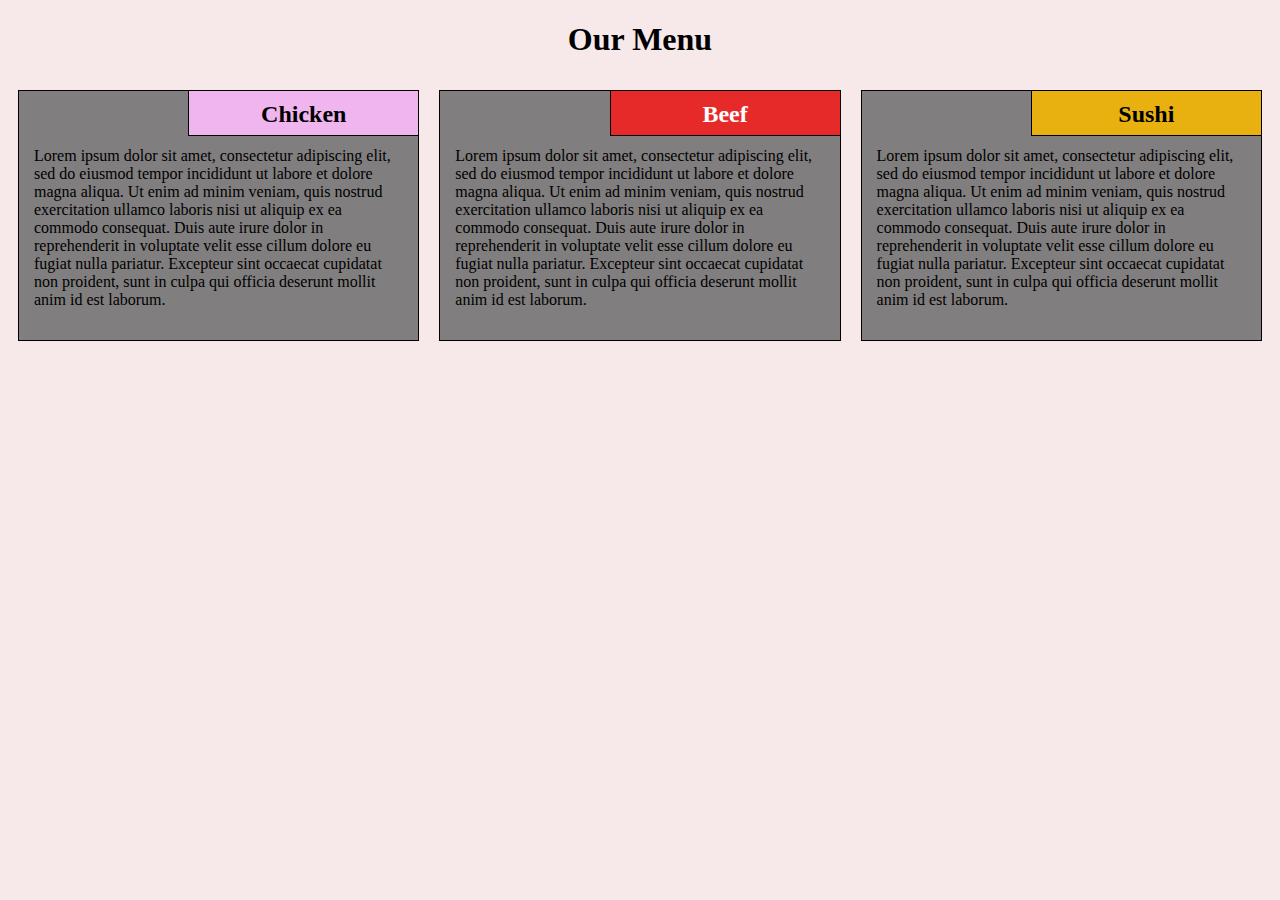
<file: module2-solution/index.html>
<!DOCTYPE html>
<html>
<head>
	<meta charset="utf-8">
	<meta name="viewport" content="width=device-width, initial-scale=1">
	<title>Assignment Solution for Module 2</title>
	<link type="text/css" rel="stylesheet" href="./css/cssfile.css" />
</head>
<body>
<h1>Our Menu</h1>
<div class="row">
        <div class="col-lg-4 col-md-6 col-sm-12">
            <section class="Chicken">
                <h2>Chicken</h2>
                <p>
                  Lorem ipsum dolor sit amet, consectetur adipiscing elit, sed do eiusmod tempor incididunt ut labore et dolore magna aliqua. Ut enim ad minim veniam, quis nostrud exercitation ullamco laboris nisi ut aliquip ex ea commodo consequat. Duis aute irure dolor in reprehenderit in voluptate velit esse cillum dolore eu fugiat nulla pariatur. Excepteur sint occaecat cupidatat non proident, sunt in culpa qui officia deserunt mollit anim id est laborum.  
                </p>
            </section>
        </div>
        <div class="col-lg-4 col-md-6 col-sm-12">
            <section class="Beef">
                <h2>Beef</h2>
                <p>
                   Lorem ipsum dolor sit amet, consectetur adipiscing elit, sed do eiusmod tempor incididunt ut labore et dolore magna aliqua. Ut enim ad minim veniam, quis nostrud exercitation ullamco laboris nisi ut aliquip ex ea commodo consequat. Duis aute irure dolor in reprehenderit in voluptate velit esse cillum dolore eu fugiat nulla pariatur. Excepteur sint occaecat cupidatat non proident, sunt in culpa qui officia deserunt mollit anim id est laborum. 
                </p>
            </section>
        </div>
        <div class="col-lg-4 col-md-12 col-sm-12">
            <section class="Sushi">
                <h2>Sushi</h2>
                <p>
                   Lorem ipsum dolor sit amet, consectetur adipiscing elit, sed do eiusmod tempor incididunt ut labore et dolore magna aliqua. Ut enim ad minim veniam, quis nostrud exercitation ullamco laboris nisi ut aliquip ex ea commodo consequat. Duis aute irure dolor in reprehenderit in voluptate velit esse cillum dolore eu fugiat nulla pariatur. Excepteur sint occaecat cupidatat non proident, sunt in culpa qui officia deserunt mollit anim id est laborum. 
                </p>
            </section>
        </div>
    </div>
</body>
</html>
</file>
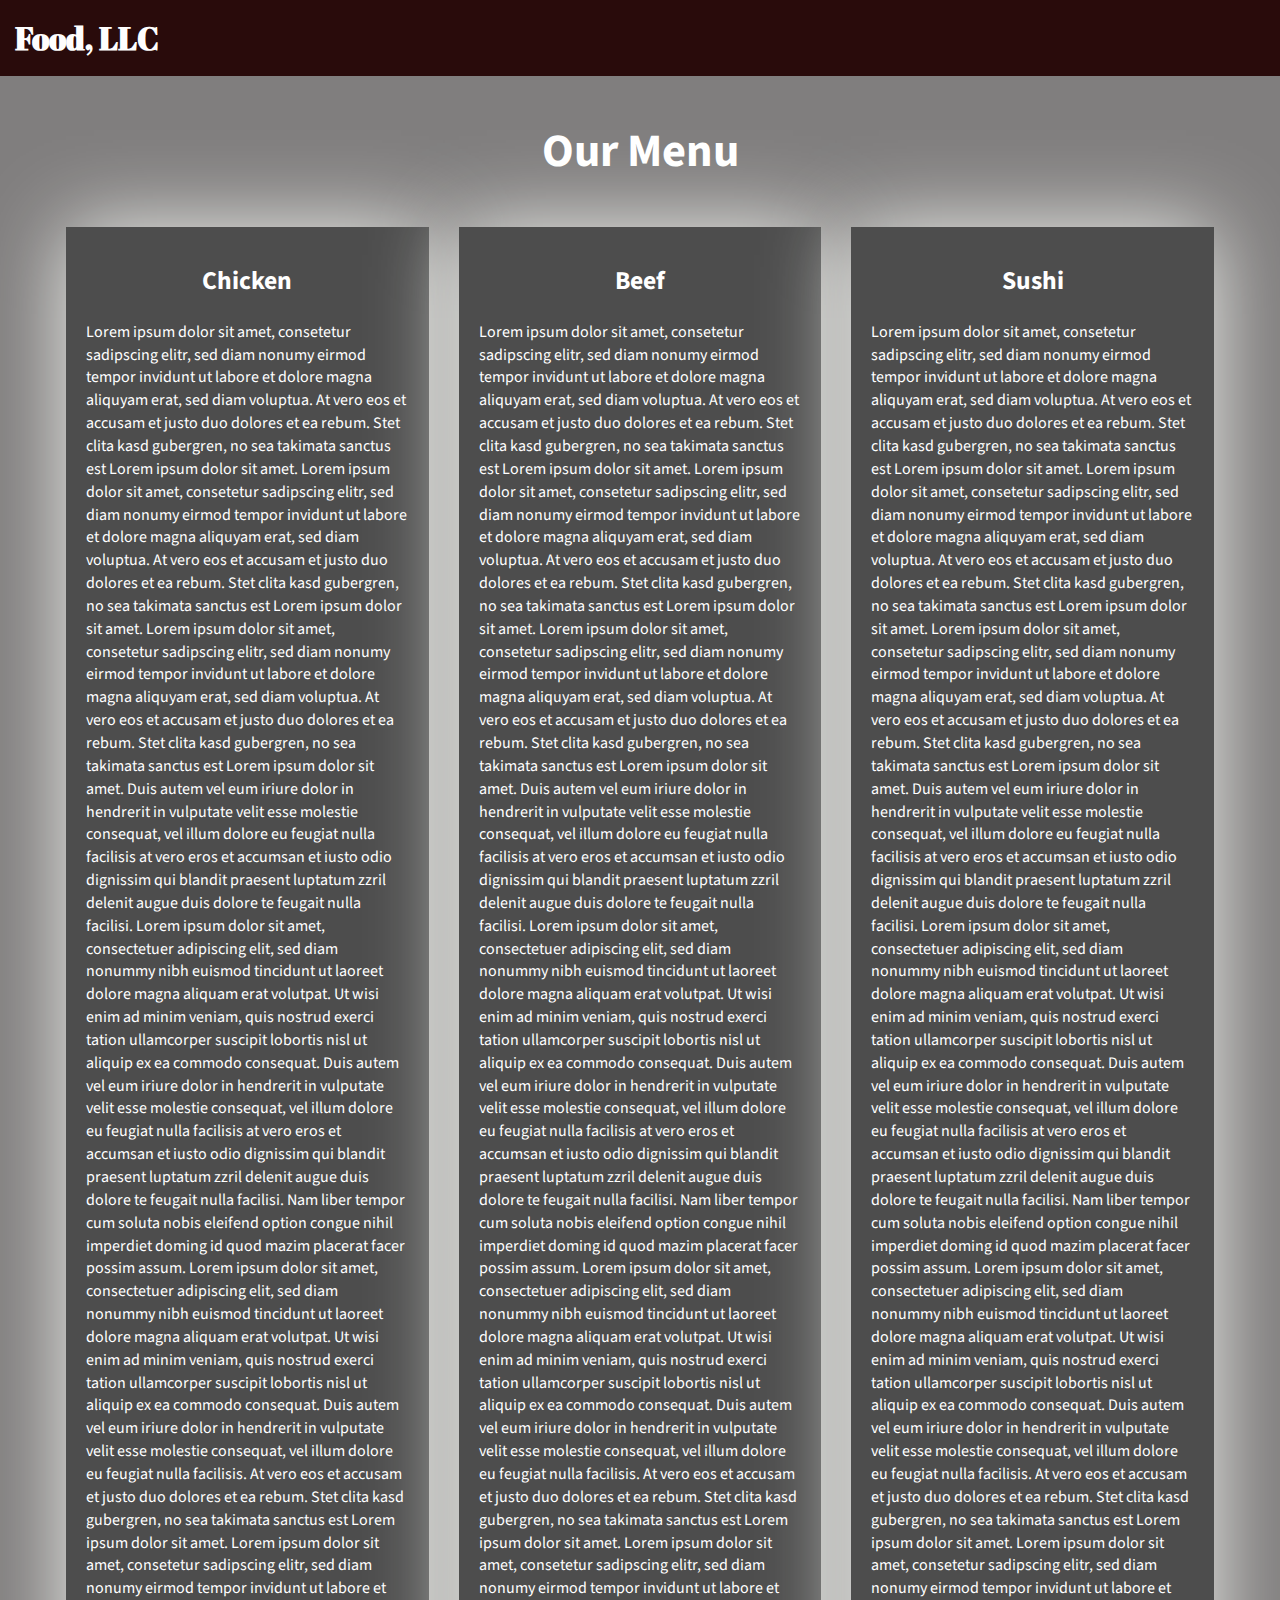
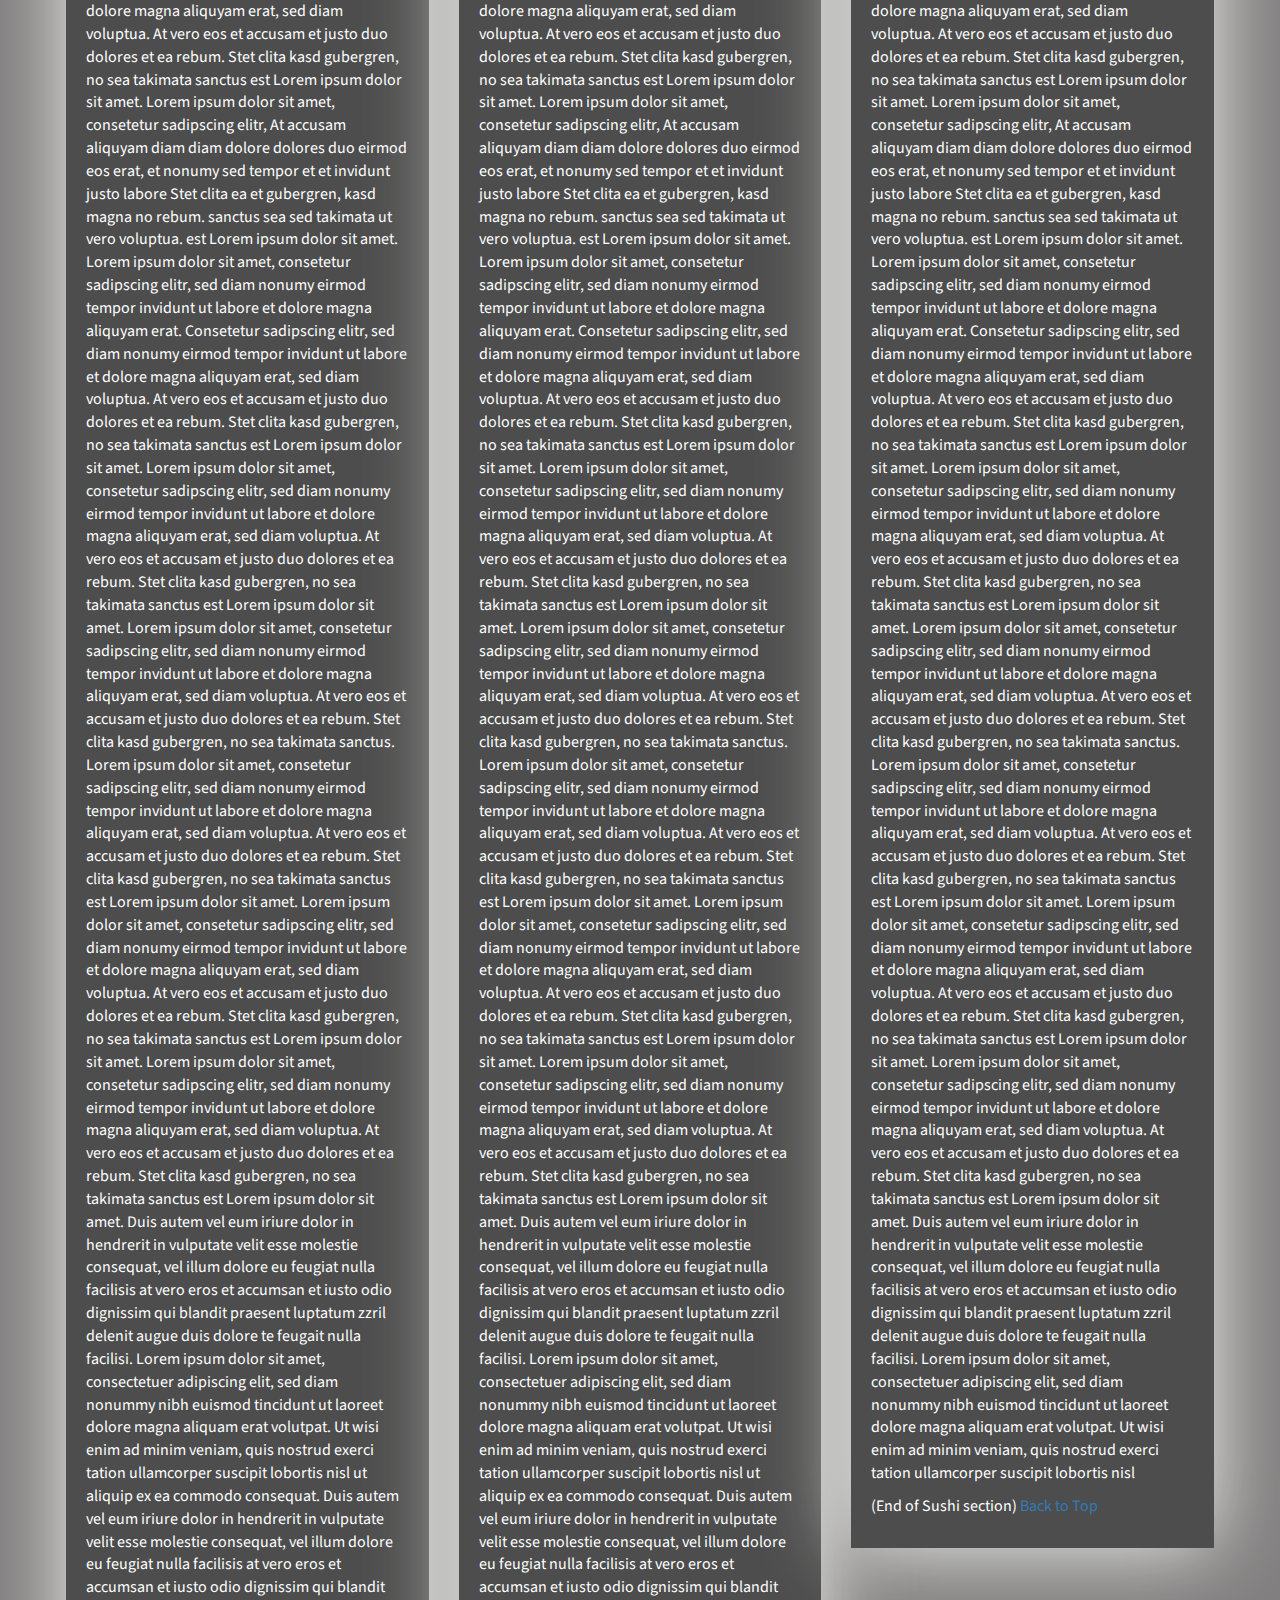
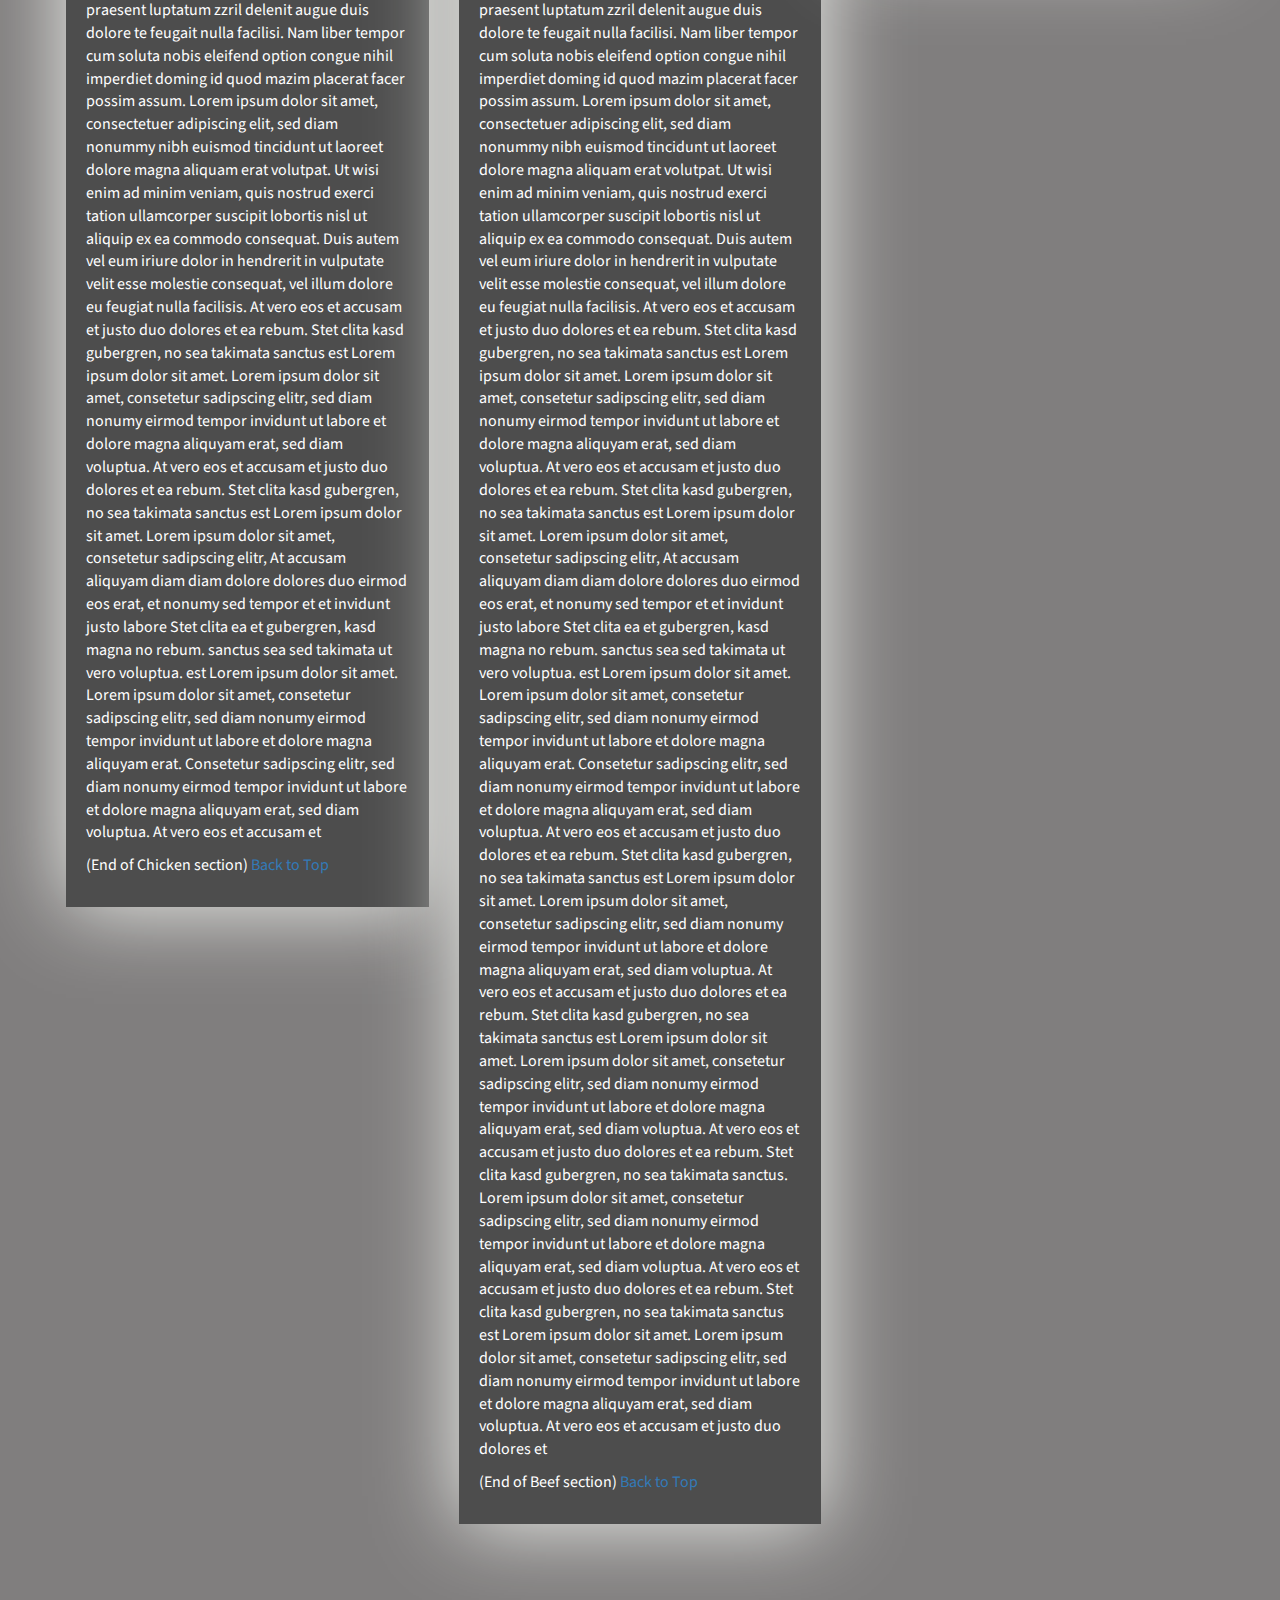
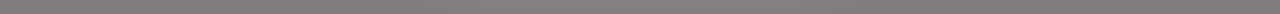
<file: module3-solution/index.html>
<!DOCTYPE html>
<html lang="zxx">

<head>
    <meta charset="utf-8">
    <meta http-equiv="X-UA-Compatible" content="IE=edge">
    <meta name="viewport" content="width=device-width, initial-scale=1">
    <title>Solution for Module 3</title>
    <link rel="stylesheet" href="css/bootstrap.min.css">
    <link rel="stylesheet" href="css/styles.css">
    <link href="https://fonts.googleapis.com/css?family=Source+Sans+Pro" rel="stylesheet">
    <link href="https://fonts.googleapis.com/css?family=Abril+Fatface" rel="stylesheet">

</head>

<body>
    <header>
        <nav id="header-nav" class="navbar navbar-default">
            <div class="container-fluid">
                <div class="navbar-header">
                    <div class="navbar-brand">
                        <a href="index.html"><h1>Food, LLC</h1></a>
                    </div>

                    <button type="button" class="navbar-toggle collapsed visible-xs" data-toggle="collapse" data-target="#collapsable-nav" aria-expanded="false">
                        <span class="sr-only">Toggle navigation</span>
                        <span class="icon-bar"></span>
                        <span class="icon-bar"></span>
                        <span class="icon-bar"></span>
                    </button>
                </div>

                <div id="collapsable-nav" class="collapse navbar-collapse">
                    <ul id="nav-list" class="nav navbar-nav navbar-right visible-xs text-center">
                        <li>
                            <a href="#chicken-tile"><br class="hidden-xs"> Chicken</a>
                        </li>
                        <li>
                            <a href="#beef-tile"><br class="hidden-xs"> Beef</a>
                        </li>
                        <li>
                            <a href="#sushi-tile"><br class="hidden-xs"> Sushi</a>
                        </li>
                    </ul>
                </div>
            </div>
        </nav>
    </header>

    <div id="main-content" class="container">
        <h2 id="top-heading" class="text-center">Our Menu</h2>
        <div id="home-tiles" class="row">
            <div class="col-md-4 col-sm-6 col-xs-12">
                <div id="chicken-tile">
                    <section>
                        <h3 class="text-center">Chicken</h3>
                        <p>
                            Lorem ipsum dolor sit amet, consetetur sadipscing elitr, sed diam nonumy eirmod tempor invidunt ut labore et dolore magna aliquyam erat, sed diam voluptua. At vero eos et accusam et justo duo dolores et ea rebum. Stet clita kasd gubergren, no sea takimata
                            sanctus est Lorem ipsum dolor sit amet. Lorem ipsum dolor sit amet, consetetur sadipscing elitr, sed diam nonumy eirmod tempor invidunt ut labore et dolore magna aliquyam erat, sed diam voluptua. At vero eos et accusam et justo
                            duo dolores et ea rebum. Stet clita kasd gubergren, no sea takimata sanctus est Lorem ipsum dolor sit amet. Lorem ipsum dolor sit amet, consetetur sadipscing elitr, sed diam nonumy eirmod tempor invidunt ut labore et dolore
                            magna aliquyam erat, sed diam voluptua. At vero eos et accusam et justo duo dolores et ea rebum. Stet clita kasd gubergren, no sea takimata sanctus est Lorem ipsum dolor sit amet. Duis autem vel eum iriure dolor in hendrerit
                            in vulputate velit esse molestie consequat, vel illum dolore eu feugiat nulla facilisis at vero eros et accumsan et iusto odio dignissim qui blandit praesent luptatum zzril delenit augue duis dolore te feugait nulla facilisi.
                            Lorem ipsum dolor sit amet, consectetuer adipiscing elit, sed diam nonummy nibh euismod tincidunt ut laoreet dolore magna aliquam erat volutpat. Ut wisi enim ad minim veniam, quis nostrud exerci tation ullamcorper suscipit
                            lobortis nisl ut aliquip ex ea commodo consequat. Duis autem vel eum iriure dolor in hendrerit in vulputate velit esse molestie consequat, vel illum dolore eu feugiat nulla facilisis at vero eros et accumsan et iusto odio dignissim
                            qui blandit praesent luptatum zzril delenit augue duis dolore te feugait nulla facilisi. Nam liber tempor cum soluta nobis eleifend option congue nihil imperdiet doming id quod mazim placerat facer possim assum. Lorem ipsum
                            dolor sit amet, consectetuer adipiscing elit, sed diam nonummy nibh euismod tincidunt ut laoreet dolore magna aliquam erat volutpat. Ut wisi enim ad minim veniam, quis nostrud exerci tation ullamcorper suscipit lobortis nisl
                            ut aliquip ex ea commodo consequat. Duis autem vel eum iriure dolor in hendrerit in vulputate velit esse molestie consequat, vel illum dolore eu feugiat nulla facilisis. At vero eos et accusam et justo duo dolores et ea rebum.
                            Stet clita kasd gubergren, no sea takimata sanctus est Lorem ipsum dolor sit amet. Lorem ipsum dolor sit amet, consetetur sadipscing elitr, sed diam nonumy eirmod tempor invidunt ut labore et dolore magna aliquyam erat, sed
                            diam voluptua. At vero eos et accusam et justo duo dolores et ea rebum. Stet clita kasd gubergren, no sea takimata sanctus est Lorem ipsum dolor sit amet. Lorem ipsum dolor sit amet, consetetur sadipscing elitr, At accusam
                            aliquyam diam diam dolore dolores duo eirmod eos erat, et nonumy sed tempor et et invidunt justo labore Stet clita ea et gubergren, kasd magna no rebum. sanctus sea sed takimata ut vero voluptua. est Lorem ipsum dolor sit amet.
                            Lorem ipsum dolor sit amet, consetetur sadipscing elitr, sed diam nonumy eirmod tempor invidunt ut labore et dolore magna aliquyam erat. Consetetur sadipscing elitr, sed diam nonumy eirmod tempor invidunt ut labore et dolore
                            magna aliquyam erat, sed diam voluptua. At vero eos et accusam et justo duo dolores et ea rebum. Stet clita kasd gubergren, no sea takimata sanctus est Lorem ipsum dolor sit amet. Lorem ipsum dolor sit amet, consetetur sadipscing
                            elitr, sed diam nonumy eirmod tempor invidunt ut labore et dolore magna aliquyam erat, sed diam voluptua. At vero eos et accusam et justo duo dolores et ea rebum. Stet clita kasd gubergren, no sea takimata sanctus est Lorem
                            ipsum dolor sit amet. Lorem ipsum dolor sit amet, consetetur sadipscing elitr, sed diam nonumy eirmod tempor invidunt ut labore et dolore magna aliquyam erat, sed diam voluptua. At vero eos et accusam et justo duo dolores et
                            ea rebum. Stet clita kasd gubergren, no sea takimata sanctus. Lorem ipsum dolor sit amet, consetetur sadipscing elitr, sed diam nonumy eirmod tempor invidunt ut labore et dolore magna aliquyam erat, sed diam voluptua. At vero
                            eos et accusam et justo duo dolores et ea rebum. Stet clita kasd gubergren, no sea takimata sanctus est Lorem ipsum dolor sit amet. Lorem ipsum dolor sit amet, consetetur sadipscing elitr, sed diam nonumy eirmod tempor invidunt
                            ut labore et dolore magna aliquyam erat, sed diam voluptua. At vero eos et accusam et justo duo dolores et ea rebum. Stet clita kasd gubergren, no sea takimata sanctus est Lorem ipsum dolor sit amet. Lorem ipsum dolor sit amet,
                            consetetur sadipscing elitr, sed diam nonumy eirmod tempor invidunt ut labore et dolore magna aliquyam erat, sed diam voluptua. At vero eos et accusam et justo duo dolores et ea rebum. Stet clita kasd gubergren, no sea takimata
                            sanctus est Lorem ipsum dolor sit amet. Duis autem vel eum iriure dolor in hendrerit in vulputate velit esse molestie consequat, vel illum dolore eu feugiat nulla facilisis at vero eros et accumsan et iusto odio dignissim qui
                            blandit praesent luptatum zzril delenit augue duis dolore te feugait nulla facilisi. Lorem ipsum dolor sit amet, consectetuer adipiscing elit, sed diam nonummy nibh euismod tincidunt ut laoreet dolore magna aliquam erat volutpat.
                            Ut wisi enim ad minim veniam, quis nostrud exerci tation ullamcorper suscipit lobortis nisl ut aliquip ex ea commodo consequat. Duis autem vel eum iriure dolor in hendrerit in vulputate velit esse molestie consequat, vel illum
                            dolore eu feugiat nulla facilisis at vero eros et accumsan et iusto odio dignissim qui blandit praesent luptatum zzril delenit augue duis dolore te feugait nulla facilisi. Nam liber tempor cum soluta nobis eleifend option congue
                            nihil imperdiet doming id quod mazim placerat facer possim assum. Lorem ipsum dolor sit amet, consectetuer adipiscing elit, sed diam nonummy nibh euismod tincidunt ut laoreet dolore magna aliquam erat volutpat. Ut wisi enim
                            ad minim veniam, quis nostrud exerci tation ullamcorper suscipit lobortis nisl ut aliquip ex ea commodo consequat. Duis autem vel eum iriure dolor in hendrerit in vulputate velit esse molestie consequat, vel illum dolore eu
                            feugiat nulla facilisis. At vero eos et accusam et justo duo dolores et ea rebum. Stet clita kasd gubergren, no sea takimata sanctus est Lorem ipsum dolor sit amet. Lorem ipsum dolor sit amet, consetetur sadipscing elitr, sed
                            diam nonumy eirmod tempor invidunt ut labore et dolore magna aliquyam erat, sed diam voluptua. At vero eos et accusam et justo duo dolores et ea rebum. Stet clita kasd gubergren, no sea takimata sanctus est Lorem ipsum dolor
                            sit amet. Lorem ipsum dolor sit amet, consetetur sadipscing elitr, At accusam aliquyam diam diam dolore dolores duo eirmod eos erat, et nonumy sed tempor et et invidunt justo labore Stet clita ea et gubergren, kasd magna no
                            rebum. sanctus sea sed takimata ut vero voluptua. est Lorem ipsum dolor sit amet. Lorem ipsum dolor sit amet, consetetur sadipscing elitr, sed diam nonumy eirmod tempor invidunt ut labore et dolore magna aliquyam erat. Consetetur
                            sadipscing elitr, sed diam nonumy eirmod tempor invidunt ut labore et dolore magna aliquyam erat, sed diam voluptua. At vero eos et accusam et
                        </p>
                        <p>
                            (End of Chicken section) <a href="#top-heading">Back to Top</a>
                        </p>
                    </section>
                </div>
            </div>
            <div class="col-md-4 col-sm-6 col-xs-12">
                <div id="beef-tile">
                    <section>
                        <h3 class="text-center">Beef</h3>
                        <p>
                            Lorem ipsum dolor sit amet, consetetur sadipscing elitr, sed diam nonumy eirmod tempor invidunt ut labore et dolore magna aliquyam erat, sed diam voluptua. At vero eos et accusam et justo duo dolores et ea rebum. Stet clita kasd gubergren, no sea takimata
                            sanctus est Lorem ipsum dolor sit amet. Lorem ipsum dolor sit amet, consetetur sadipscing elitr, sed diam nonumy eirmod tempor invidunt ut labore et dolore magna aliquyam erat, sed diam voluptua. At vero eos et accusam et justo
                            duo dolores et ea rebum. Stet clita kasd gubergren, no sea takimata sanctus est Lorem ipsum dolor sit amet. Lorem ipsum dolor sit amet, consetetur sadipscing elitr, sed diam nonumy eirmod tempor invidunt ut labore et dolore
                            magna aliquyam erat, sed diam voluptua. At vero eos et accusam et justo duo dolores et ea rebum. Stet clita kasd gubergren, no sea takimata sanctus est Lorem ipsum dolor sit amet. Duis autem vel eum iriure dolor in hendrerit
                            in vulputate velit esse molestie consequat, vel illum dolore eu feugiat nulla facilisis at vero eros et accumsan et iusto odio dignissim qui blandit praesent luptatum zzril delenit augue duis dolore te feugait nulla facilisi.
                            Lorem ipsum dolor sit amet, consectetuer adipiscing elit, sed diam nonummy nibh euismod tincidunt ut laoreet dolore magna aliquam erat volutpat. Ut wisi enim ad minim veniam, quis nostrud exerci tation ullamcorper suscipit
                            lobortis nisl ut aliquip ex ea commodo consequat. Duis autem vel eum iriure dolor in hendrerit in vulputate velit esse molestie consequat, vel illum dolore eu feugiat nulla facilisis at vero eros et accumsan et iusto odio dignissim
                            qui blandit praesent luptatum zzril delenit augue duis dolore te feugait nulla facilisi. Nam liber tempor cum soluta nobis eleifend option congue nihil imperdiet doming id quod mazim placerat facer possim assum. Lorem ipsum
                            dolor sit amet, consectetuer adipiscing elit, sed diam nonummy nibh euismod tincidunt ut laoreet dolore magna aliquam erat volutpat. Ut wisi enim ad minim veniam, quis nostrud exerci tation ullamcorper suscipit lobortis nisl
                            ut aliquip ex ea commodo consequat. Duis autem vel eum iriure dolor in hendrerit in vulputate velit esse molestie consequat, vel illum dolore eu feugiat nulla facilisis. At vero eos et accusam et justo duo dolores et ea rebum.
                            Stet clita kasd gubergren, no sea takimata sanctus est Lorem ipsum dolor sit amet. Lorem ipsum dolor sit amet, consetetur sadipscing elitr, sed diam nonumy eirmod tempor invidunt ut labore et dolore magna aliquyam erat, sed
                            diam voluptua. At vero eos et accusam et justo duo dolores et ea rebum. Stet clita kasd gubergren, no sea takimata sanctus est Lorem ipsum dolor sit amet. Lorem ipsum dolor sit amet, consetetur sadipscing elitr, At accusam
                            aliquyam diam diam dolore dolores duo eirmod eos erat, et nonumy sed tempor et et invidunt justo labore Stet clita ea et gubergren, kasd magna no rebum. sanctus sea sed takimata ut vero voluptua. est Lorem ipsum dolor sit amet.
                            Lorem ipsum dolor sit amet, consetetur sadipscing elitr, sed diam nonumy eirmod tempor invidunt ut labore et dolore magna aliquyam erat. Consetetur sadipscing elitr, sed diam nonumy eirmod tempor invidunt ut labore et dolore
                            magna aliquyam erat, sed diam voluptua. At vero eos et accusam et justo duo dolores et ea rebum. Stet clita kasd gubergren, no sea takimata sanctus est Lorem ipsum dolor sit amet. Lorem ipsum dolor sit amet, consetetur sadipscing
                            elitr, sed diam nonumy eirmod tempor invidunt ut labore et dolore magna aliquyam erat, sed diam voluptua. At vero eos et accusam et justo duo dolores et ea rebum. Stet clita kasd gubergren, no sea takimata sanctus est Lorem
                            ipsum dolor sit amet. Lorem ipsum dolor sit amet, consetetur sadipscing elitr, sed diam nonumy eirmod tempor invidunt ut labore et dolore magna aliquyam erat, sed diam voluptua. At vero eos et accusam et justo duo dolores et
                            ea rebum. Stet clita kasd gubergren, no sea takimata sanctus. Lorem ipsum dolor sit amet, consetetur sadipscing elitr, sed diam nonumy eirmod tempor invidunt ut labore et dolore magna aliquyam erat, sed diam voluptua. At vero
                            eos et accusam et justo duo dolores et ea rebum. Stet clita kasd gubergren, no sea takimata sanctus est Lorem ipsum dolor sit amet. Lorem ipsum dolor sit amet, consetetur sadipscing elitr, sed diam nonumy eirmod tempor invidunt
                            ut labore et dolore magna aliquyam erat, sed diam voluptua. At vero eos et accusam et justo duo dolores et ea rebum. Stet clita kasd gubergren, no sea takimata sanctus est Lorem ipsum dolor sit amet. Lorem ipsum dolor sit amet,
                            consetetur sadipscing elitr, sed diam nonumy eirmod tempor invidunt ut labore et dolore magna aliquyam erat, sed diam voluptua. At vero eos et accusam et justo duo dolores et ea rebum. Stet clita kasd gubergren, no sea takimata
                            sanctus est Lorem ipsum dolor sit amet. Duis autem vel eum iriure dolor in hendrerit in vulputate velit esse molestie consequat, vel illum dolore eu feugiat nulla facilisis at vero eros et accumsan et iusto odio dignissim qui
                            blandit praesent luptatum zzril delenit augue duis dolore te feugait nulla facilisi. Lorem ipsum dolor sit amet, consectetuer adipiscing elit, sed diam nonummy nibh euismod tincidunt ut laoreet dolore magna aliquam erat volutpat.
                            Ut wisi enim ad minim veniam, quis nostrud exerci tation ullamcorper suscipit lobortis nisl ut aliquip ex ea commodo consequat. Duis autem vel eum iriure dolor in hendrerit in vulputate velit esse molestie consequat, vel illum
                            dolore eu feugiat nulla facilisis at vero eros et accumsan et iusto odio dignissim qui blandit praesent luptatum zzril delenit augue duis dolore te feugait nulla facilisi. Nam liber tempor cum soluta nobis eleifend option congue
                            nihil imperdiet doming id quod mazim placerat facer possim assum. Lorem ipsum dolor sit amet, consectetuer adipiscing elit, sed diam nonummy nibh euismod tincidunt ut laoreet dolore magna aliquam erat volutpat. Ut wisi enim
                            ad minim veniam, quis nostrud exerci tation ullamcorper suscipit lobortis nisl ut aliquip ex ea commodo consequat. Duis autem vel eum iriure dolor in hendrerit in vulputate velit esse molestie consequat, vel illum dolore eu
                            feugiat nulla facilisis. At vero eos et accusam et justo duo dolores et ea rebum. Stet clita kasd gubergren, no sea takimata sanctus est Lorem ipsum dolor sit amet. Lorem ipsum dolor sit amet, consetetur sadipscing elitr, sed
                            diam nonumy eirmod tempor invidunt ut labore et dolore magna aliquyam erat, sed diam voluptua. At vero eos et accusam et justo duo dolores et ea rebum. Stet clita kasd gubergren, no sea takimata sanctus est Lorem ipsum dolor
                            sit amet. Lorem ipsum dolor sit amet, consetetur sadipscing elitr, At accusam aliquyam diam diam dolore dolores duo eirmod eos erat, et nonumy sed tempor et et invidunt justo labore Stet clita ea et gubergren, kasd magna no
                            rebum. sanctus sea sed takimata ut vero voluptua. est Lorem ipsum dolor sit amet. Lorem ipsum dolor sit amet, consetetur sadipscing elitr, sed diam nonumy eirmod tempor invidunt ut labore et dolore magna aliquyam erat. Consetetur
                            sadipscing elitr, sed diam nonumy eirmod tempor invidunt ut labore et dolore magna aliquyam erat, sed diam voluptua. At vero eos et accusam et justo duo dolores et ea rebum. Stet clita kasd gubergren, no sea takimata sanctus
                            est Lorem ipsum dolor sit amet. Lorem ipsum dolor sit amet, consetetur sadipscing elitr, sed diam nonumy eirmod tempor invidunt ut labore et dolore magna aliquyam erat, sed diam voluptua. At vero eos et accusam et justo duo
                            dolores et ea rebum. Stet clita kasd gubergren, no sea takimata sanctus est Lorem ipsum dolor sit amet. Lorem ipsum dolor sit amet, consetetur sadipscing elitr, sed diam nonumy eirmod tempor invidunt ut labore et dolore magna
                            aliquyam erat, sed diam voluptua. At vero eos et accusam et justo duo dolores et ea rebum. Stet clita kasd gubergren, no sea takimata sanctus. Lorem ipsum dolor sit amet, consetetur sadipscing elitr, sed diam nonumy eirmod
                            tempor invidunt ut labore et dolore magna aliquyam erat, sed diam voluptua. At vero eos et accusam et justo duo dolores et ea rebum. Stet clita kasd gubergren, no sea takimata sanctus est Lorem ipsum dolor sit amet. Lorem ipsum
                            dolor sit amet, consetetur sadipscing elitr, sed diam nonumy eirmod tempor invidunt ut labore et dolore magna aliquyam erat, sed diam voluptua. At vero eos et accusam et justo duo dolores et
                        </p>
                        <p>
                            (End of Beef section) <a href="#top-heading">Back to Top</a>
                        </p>
                    </section>
                </div>
            </div>
            <!-- <div class="clearfix visible-md-block"></div> -->
            <div class="col-md-4 col-sm-12 col-xs-12">
                <div id="sushi-tile">
                    <section>
                        <h3 class="text-center">Sushi</h3>
                        <p>
                            Lorem ipsum dolor sit amet, consetetur sadipscing elitr, sed diam nonumy eirmod tempor invidunt ut labore et dolore magna aliquyam erat, sed diam voluptua. At vero eos et accusam et justo duo dolores et ea rebum. Stet clita kasd gubergren, no sea takimata
                            sanctus est Lorem ipsum dolor sit amet. Lorem ipsum dolor sit amet, consetetur sadipscing elitr, sed diam nonumy eirmod tempor invidunt ut labore et dolore magna aliquyam erat, sed diam voluptua. At vero eos et accusam et justo
                            duo dolores et ea rebum. Stet clita kasd gubergren, no sea takimata sanctus est Lorem ipsum dolor sit amet. Lorem ipsum dolor sit amet, consetetur sadipscing elitr, sed diam nonumy eirmod tempor invidunt ut labore et dolore
                            magna aliquyam erat, sed diam voluptua. At vero eos et accusam et justo duo dolores et ea rebum. Stet clita kasd gubergren, no sea takimata sanctus est Lorem ipsum dolor sit amet. Duis autem vel eum iriure dolor in hendrerit
                            in vulputate velit esse molestie consequat, vel illum dolore eu feugiat nulla facilisis at vero eros et accumsan et iusto odio dignissim qui blandit praesent luptatum zzril delenit augue duis dolore te feugait nulla facilisi.
                            Lorem ipsum dolor sit amet, consectetuer adipiscing elit, sed diam nonummy nibh euismod tincidunt ut laoreet dolore magna aliquam erat volutpat. Ut wisi enim ad minim veniam, quis nostrud exerci tation ullamcorper suscipit
                            lobortis nisl ut aliquip ex ea commodo consequat. Duis autem vel eum iriure dolor in hendrerit in vulputate velit esse molestie consequat, vel illum dolore eu feugiat nulla facilisis at vero eros et accumsan et iusto odio dignissim
                            qui blandit praesent luptatum zzril delenit augue duis dolore te feugait nulla facilisi. Nam liber tempor cum soluta nobis eleifend option congue nihil imperdiet doming id quod mazim placerat facer possim assum. Lorem ipsum
                            dolor sit amet, consectetuer adipiscing elit, sed diam nonummy nibh euismod tincidunt ut laoreet dolore magna aliquam erat volutpat. Ut wisi enim ad minim veniam, quis nostrud exerci tation ullamcorper suscipit lobortis nisl
                            ut aliquip ex ea commodo consequat. Duis autem vel eum iriure dolor in hendrerit in vulputate velit esse molestie consequat, vel illum dolore eu feugiat nulla facilisis. At vero eos et accusam et justo duo dolores et ea rebum.
                            Stet clita kasd gubergren, no sea takimata sanctus est Lorem ipsum dolor sit amet. Lorem ipsum dolor sit amet, consetetur sadipscing elitr, sed diam nonumy eirmod tempor invidunt ut labore et dolore magna aliquyam erat, sed
                            diam voluptua. At vero eos et accusam et justo duo dolores et ea rebum. Stet clita kasd gubergren, no sea takimata sanctus est Lorem ipsum dolor sit amet. Lorem ipsum dolor sit amet, consetetur sadipscing elitr, At accusam
                            aliquyam diam diam dolore dolores duo eirmod eos erat, et nonumy sed tempor et et invidunt justo labore Stet clita ea et gubergren, kasd magna no rebum. sanctus sea sed takimata ut vero voluptua. est Lorem ipsum dolor sit amet.
                            Lorem ipsum dolor sit amet, consetetur sadipscing elitr, sed diam nonumy eirmod tempor invidunt ut labore et dolore magna aliquyam erat. Consetetur sadipscing elitr, sed diam nonumy eirmod tempor invidunt ut labore et dolore
                            magna aliquyam erat, sed diam voluptua. At vero eos et accusam et justo duo dolores et ea rebum. Stet clita kasd gubergren, no sea takimata sanctus est Lorem ipsum dolor sit amet. Lorem ipsum dolor sit amet, consetetur sadipscing
                            elitr, sed diam nonumy eirmod tempor invidunt ut labore et dolore magna aliquyam erat, sed diam voluptua. At vero eos et accusam et justo duo dolores et ea rebum. Stet clita kasd gubergren, no sea takimata sanctus est Lorem
                            ipsum dolor sit amet. Lorem ipsum dolor sit amet, consetetur sadipscing elitr, sed diam nonumy eirmod tempor invidunt ut labore et dolore magna aliquyam erat, sed diam voluptua. At vero eos et accusam et justo duo dolores et
                            ea rebum. Stet clita kasd gubergren, no sea takimata sanctus. Lorem ipsum dolor sit amet, consetetur sadipscing elitr, sed diam nonumy eirmod tempor invidunt ut labore et dolore magna aliquyam erat, sed diam voluptua. At vero
                            eos et accusam et justo duo dolores et ea rebum. Stet clita kasd gubergren, no sea takimata sanctus est Lorem ipsum dolor sit amet. Lorem ipsum dolor sit amet, consetetur sadipscing elitr, sed diam nonumy eirmod tempor invidunt
                            ut labore et dolore magna aliquyam erat, sed diam voluptua. At vero eos et accusam et justo duo dolores et ea rebum. Stet clita kasd gubergren, no sea takimata sanctus est Lorem ipsum dolor sit amet. Lorem ipsum dolor sit amet,
                            consetetur sadipscing elitr, sed diam nonumy eirmod tempor invidunt ut labore et dolore magna aliquyam erat, sed diam voluptua. At vero eos et accusam et justo duo dolores et ea rebum. Stet clita kasd gubergren, no sea takimata
                            sanctus est Lorem ipsum dolor sit amet. Duis autem vel eum iriure dolor in hendrerit in vulputate velit esse molestie consequat, vel illum dolore eu feugiat nulla facilisis at vero eros et accumsan et iusto odio dignissim qui
                            blandit praesent luptatum zzril delenit augue duis dolore te feugait nulla facilisi. Lorem ipsum dolor sit amet, consectetuer adipiscing elit, sed diam nonummy nibh euismod tincidunt ut laoreet dolore magna aliquam erat volutpat.
                            Ut wisi enim ad minim veniam, quis nostrud exerci tation ullamcorper suscipit lobortis nisl
                        </p>
                        <p>
                            (End of Sushi section) <a href="#top-heading">Back to Top</a>
                        </p>
                    </section>
                </div>
            </div>
            <!-- <div class="clearfix visible-lg-block"></div> -->
        </div>
    </div>
    <div class="clearfix visible-lg-block"></div>


    <!-- jQuery (Bootstrap JS plugins depend on it) -->
    <script src="js/jquery-3.1.1.min.js"></script>
    <script src="js/bootstrap.min.js"></script>
    <!-- <script src="js/script.js"></script> -->

</body>

</html>
</file>
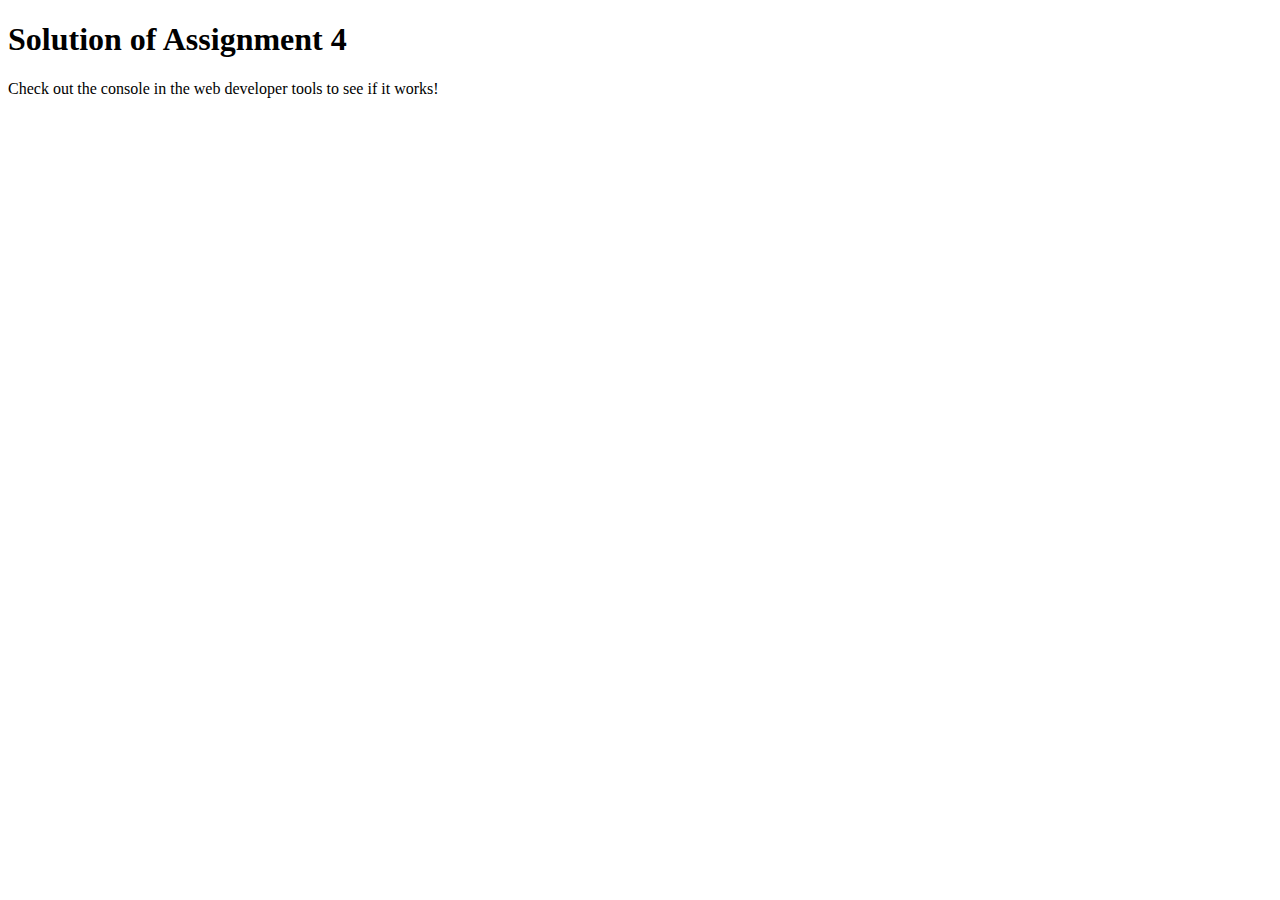
<file: module4-solution/index.html>
<!DOCTYPE html>
<html>

<head>
    <meta charset="utf-8">
    <title>Assignment Solution for Module 4</title>
    <script src="SpeakHello.js"></script>
    <script src="SpeakGoodBye.js"></script>
    <script src="script.js"></script>
</head>

<body>
    <h1>Solution of Assignment 4</h1>
    <p>Check out the console in the web developer tools to see if it works!</p>
</body>

</html>
</file>
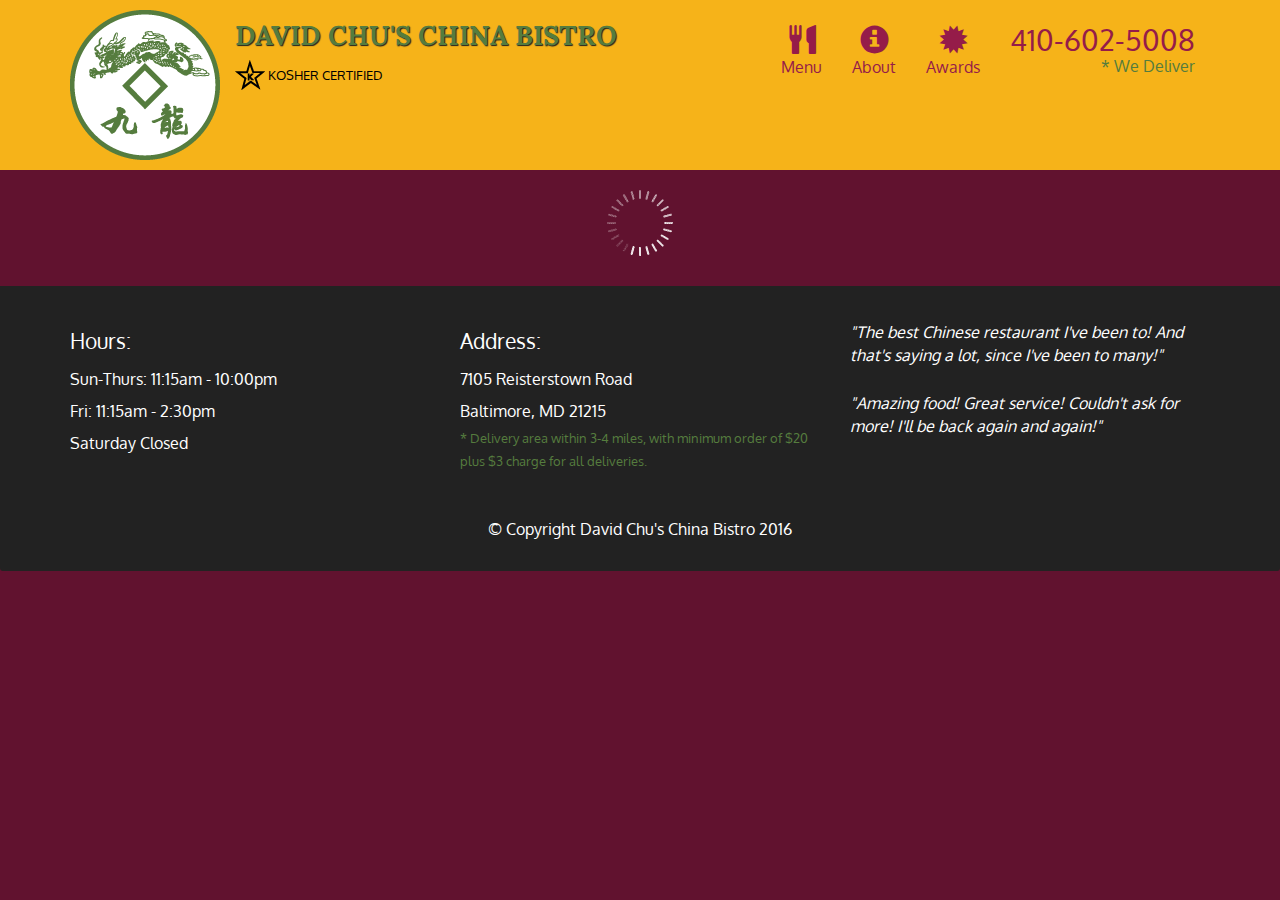
<file: module5-solution/index.html>
<!doctype html>
<html lang="en">
  <head>
    <meta charset="utf-8">
    <meta http-equiv="X-UA-Compatible" content="IE=edge">
    <meta name="viewport" content="width=device-width, initial-scale=1">
    <title>David Chu's China Bistro</title>
    <link rel="stylesheet" href="css/bootstrap.min.css">
    <link rel="stylesheet" href="css/styles.css">
    <link href='https://fonts.googleapis.com/css?family=Oxygen:400,300,700' rel='stylesheet' type='text/css'>
    <link href='https://fonts.googleapis.com/css?family=Lora' rel='stylesheet' type='text/css'>
  </head>
<body>
  <header>
    <nav id="header-nav" class="navbar navbar-default">
      <div class="container">
        <div class="navbar-header">
          <a href="index.html" class="pull-left visible-md visible-lg">
            <div id="logo-img" alt="Logo image"></div>
          </a>

          <div class="navbar-brand">
            <a href="index.html"><h1>David Chu's China Bistro</h1></a>
            <p>
              <img src="images/star-k-logo.png" alt="Kosher certification">
              <span>Kosher Certified</span>
            </p>
          </div>

          <button id="navbarToggle" type="button" class="navbar-toggle collapsed" data-toggle="collapse" data-target="#collapsable-nav" aria-expanded="false">
            <span class="sr-only">Toggle navigation</span>
            <span class="icon-bar"></span>
            <span class="icon-bar"></span>
            <span class="icon-bar"></span>
          </button>
        </div>
        
        <div id="collapsable-nav" class="collapse navbar-collapse">
           <ul id="nav-list" class="nav navbar-nav navbar-right">
            <li id="navHomeButton" class="visible-xs active">
              <a href="index.html">
                <span class="glyphicon glyphicon-home"></span> Home</a>
            </li>
            <li id="navMenuButton">
              <a href="#" onclick="$dc.loadMenuCategories();">
                <span class="glyphicon glyphicon-cutlery"></span><br class="hidden-xs"> Menu</a>
            </li>
            <li>
              <a href="#">
                <span class="glyphicon glyphicon-info-sign"></span><br class="hidden-xs"> About</a>
            </li>
            <li>
              <a href="#">
                <span class="glyphicon glyphicon-certificate"></span><br class="hidden-xs"> Awards</a>
            </li>
            <li id="phone" class="hidden-xs">
              <a href="tel:410-602-5008">
                <span>410-602-5008</span></a><div>* We Deliver</div>
            </li>
          </ul><!-- #nav-list -->
        </div><!-- .collapse .navbar-collapse -->
      </div><!-- .container -->
    </nav><!-- #header-nav -->
  </header>

  <div id="call-btn" class="visible-xs">
    <a class="btn" href="tel:410-602-5008">
    <span class="glyphicon glyphicon-earphone"></span>
    410-602-5008
    </a>
  </div>
  <div id="xs-deliver" class="text-center visible-xs">* We Deliver</div>

  <div id="main-content" class="container"></div>

  <footer class="panel-footer">
    <div class="container">
      <div class="row">
        <section id="hours" class="col-sm-4">
          <span>Hours:</span><br>
          Sun-Thurs: 11:15am - 10:00pm<br>
          Fri: 11:15am - 2:30pm<br>
          Saturday Closed
          <hr class="visible-xs">
        </section>
        <section id="address" class="col-sm-4">
          <span>Address:</span><br>
          7105 Reisterstown Road<br>
          Baltimore, MD 21215
          <p>* Delivery area within 3-4 miles, with minimum order of $20 plus $3 charge for all deliveries.</p>
          <hr class="visible-xs">
        </section>
        <section id="testimonials" class="col-sm-4">
          <p>"The best Chinese restaurant I've been to! And that's saying a lot, since I've been to many!"</p>
          <p>"Amazing food! Great service! Couldn't ask for more! I'll be back again and again!"</p>
        </section>
      </div>
      <div class="text-center">&copy; Copyright David Chu's China Bistro 2016</div>
    </div>
  </footer>

  <!-- jQuery (Bootstrap JS plugins depend on it) -->
  <script src="js/jquery-2.1.4.min.js"></script>
  <script src="js/bootstrap.min.js"></script>
  <script src="js/ajax-utils.js"></script>
  <script src="js/script.js"></script>
</body>
</html>
</file>
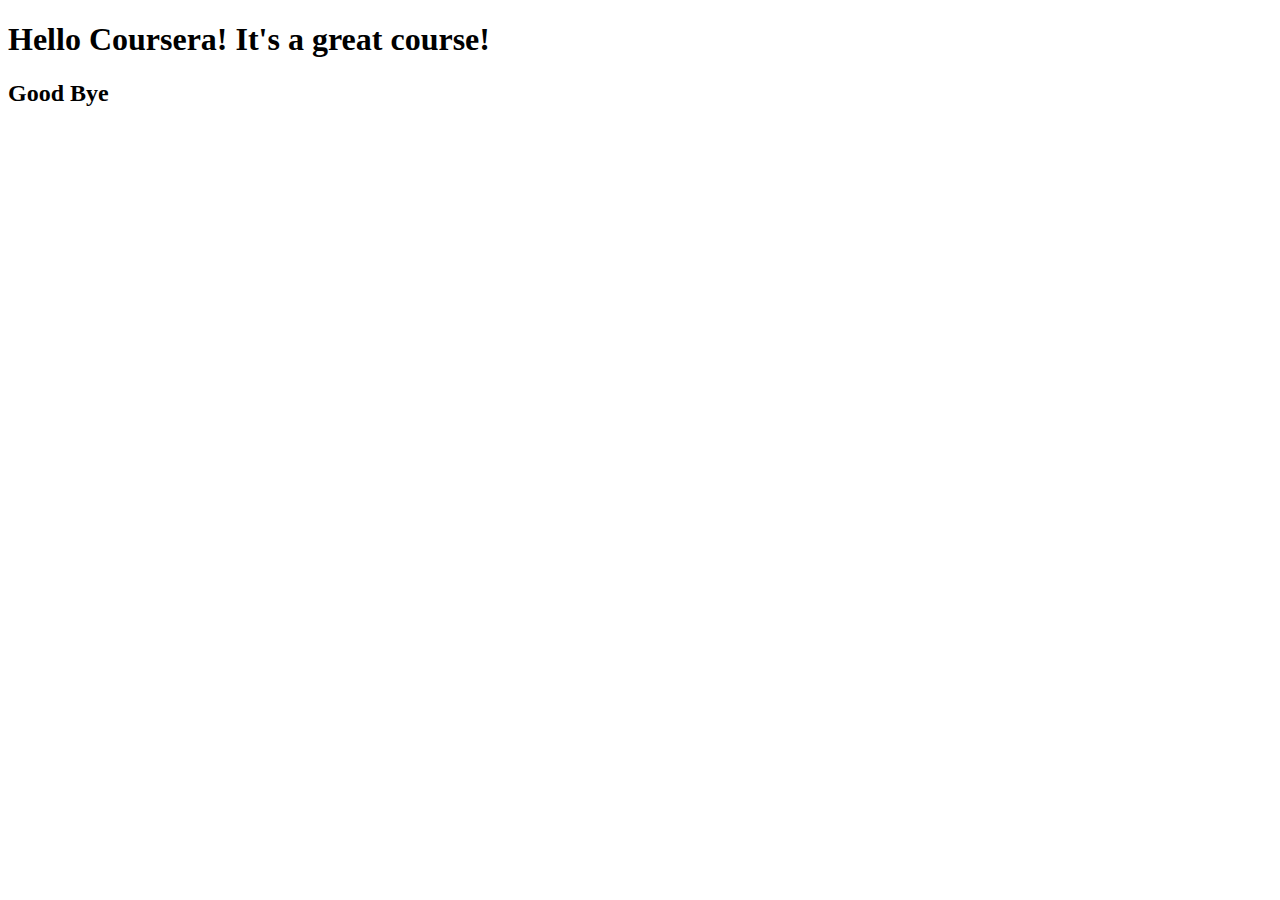
<file: site/index.html>
<!DOCTYPE html>
<html>
<head>
	<meta charset="utf-8">
	<meta name="viewport" content="width=device-width, initial-scale=1">
	<title>Hello Coursera</title>
</head>
<body>
<h1>Hello Coursera! It's a great course!</h1>
<h2>Good Bye</h2>
</body>
</html>
</file>
<file: module2-solution/css/cssfile.css>
* {
    box-sizing: border-box;
    font-family: Monaco;
}

body {
    background-color: #F7E9E9;
}

h1 {
    text-align: center;
    color: black;
}

section {
    border: 1px solid black;
    background-color: #807E7E;
    margin: 10px;
}

section>h2 {
    float: right;
    border-bottom: 1px solid black;
    border-left: 1px solid black;
    margin: 0;
    width: 230px;
    text-align: center;
    font-style: Times;
    font-size: 24px;
    font-weight: bold;
    height: 45px;
    padding-top: 10px;
}

section.Chicken>h2 {
    background-color: #F0B4EE;
}

section.Beef>h2 {
	color: #FFFFFF;
    background-color: #E62A2A;
}

section.Sushi>h2 {
    background-color: #E9B10F;
}

section>p {
    padding: 40px 15px 15px 15px;
}

.row {
    width: 100%;
}


/* Desktop view options */

@media (min-width: 992px) {
    .col-lg-1,
     .col-lg-2,
      .col-lg-3,
       .col-lg-4,
        .col-lg-5,
         .col-lg-6,
          .col-lg-7,
           .col-lg-8,
            .col-lg-9,
             .col-lg-10,
              .col-lg-11,
               .col-lg-12 {
        float: left;
    }
    .col-lg-1 {
        width: 8.33%;
    }
    .col-lg-2 {
        width: 16.66%;
    }
    .col-lg-3 {
        width: 25%;
    }
    .col-lg-4 {
        width: 33.33%;
    }
    .col-lg-5 {
        width: 41.66%;
    }
    .col-lg-6 {
        width: 50%;
    }
    .col-lg-7 {
        width: 58.33%;
    }
    .col-lg-8 {
        width: 66.66%;
    }
    .col-lg-9 {
        width: 74.99%;
    }
    .col-lg-10 {
        width: 83.33%;
    }
    .col-lg-11 {
        width: 91.66%;
    }
    .col-lg-12 {
        width: 100%;
    }
}


/* Tablet view options */

@media (min-width: 768px) and (max-width: 991px) {
    .col-md-1,
     .col-md-2,
      .col-md-3,
       .col-md-4,
        .col-md-5,
         .col-md-6,
          .col-md-7,
           .col-md-8,
            .col-md-9,
             .col-md-10,
              .col-md-11,
               .col-md-12 {
        float: left;
    }
    .col-md-1 {
        width: 8.33%;
    }
    .col-md-2 {
        width: 16.66%;
    }
    .col-md-3 {
        width: 25%;
    }
    .col-md-4 {
        width: 33.33%;
    }
    .col-md-5 {
        width: 41.66%;
    }
    .col-md-6 {
        width: 50%;
    }
    .col-md-7 {
        width: 58.33%;
    }
    .col-md-8 {
        width: 66.66%;
    }
    .col-md-9 {
        width: 74.99%;
    }
    .col-md-10 {
        width: 83.33%;
    }
    .col-md-11 {
        width: 91.66%;
    }
    .col-md-12 {
        width: 100%;
    }
}


/* Mobile view options */

@media (max-width: 767px) {
    .col-sm-1,
     .col-sm-2,
      .col-sm-3,
       .col-sm-4,
       .col-sm-5,
        .col-sm-6,
         .col-sm-7,
          .col-sm-8,
           .col-sm-9,
            .col-sm-10,
             .col-sm-11,
              .col-sm-12 {
        float: left;
    }
    .col-sm-1 {
        width: 8.33%;
    }
    .col-sm-2 {
        width: 16.66%;
    }
    .col-sm-3 {
        width: 25%;
    }
    .col-sm-4 {
        width: 33.33%;
    }
    .col-sm-5 {
        width: 41.66%;
    }
    .col-sm-6 {
        width: 50%;
    }
    .col-sm-7 {
        width: 58.33%;
    }
    .col-sm-8 {
        width: 66.66%;
    }
    .col-sm-9 {
        width: 74.99%;
    }
    .col-sm-10 {
        width: 83.33%;
    }
    .col-sm-11 {
        width: 91.66%;
    }
    .col-sm-12 {
        width: 100%;
    }
}
</file>
<file: module3-solution/css/styles.css>
body {
    font-size: 16px;
    font-family: 'Source Sans Pro', sans-serif;
    color: #FFFFFF;
    background-color: #807E7E;
}


/** HEADER **/

#header-nav {
    background-color: #290B0B;
    border-radius: 0;
    border: 0;
}

#header-nav button {
    margin-top: 22px;
}

.navbar-default .navbar-toggle:focus, .navbar-default .navbar-toggle:hover {
    background-color: #290B0B;
}

.navbar-collapse {
    border-top: 0;
}

.navbar-brand, .navbar-nav li a {
    line-height: 76px;
    height: 76px;
    padding-top: 0;
}

.navbar-brand h1 {
    color: #FEFEFE;
    font-family: 'Abril Fatface', cursive;
    font-weight: bolder;
    font-size: 1.8em;
}

.navbar-brand a:hover {
    text-decoration: none;
    text-shadow: 1px 1px 1px #474642;
}

#nav-list {
    background-color: #CDBBBB;
}

#nav-list a {
    /*text-align: center;*/
    font-weight: bolder;
    color: #FFFFFF;
    font-size: 1.2em;
}

#nav-list a:hover {
    color: #000000;
    background-color: #9B9C9B;
}

.navbar-header button.navbar-toggle, .navbar-header .icon-bar {
    border: 1px solid #FFFFFF;
}


/** END HEADER */


/** HOME PAGE **/

#main-content {
    width: 92%;
    margin-bottom: 30px;
}

#main-content h2 {
    font-size: 2.9em;
    font-weight: bold;
    margin-top: 30px;
    margin-bottom: 50px;
}

#main-content h3 {
    font-size: 1.6em;
    font-weight: bold;
    margin-bottom: 1em;
}

#chicken-tile, #beef-tile, #sushi-tile {
    width: 100%;
    padding: 20px;
    background-color: #4D4D4D;
    margin-bottom: 60px;
    box-shadow: 0 0 80px #F0F2EE;
}


/** END HOME PAGE **/
</file>
<file: module5-solution/css/styles.css>
body {
  font-size: 16px;
  color: #fff;
  background-color: #61122f;
  font-family: 'Oxygen', sans-serif;
}

/** HEADER **/
#header-nav {
  background-color: #f6b319;
  border-radius: 0;
  border: 0;
}

#logo-img {
  background: url('../images/restaurant-logo_large.png') no-repeat;
  width: 150px;
  height: 150px;
  margin: 10px 15px 10px 0;
}

.navbar-brand {
  padding-top: 25px;
}
.navbar-brand h1 { /* Restaurant name */
  font-family: 'Lora', serif;
  color: #557c3e;
  font-size: 1.5em;
  text-transform: uppercase;
  font-weight: bold;
  text-shadow: 1px 1px 1px #222;
  margin-top: 0;
  margin-bottom: 0;
  line-height: .75;
}
.navbar-brand a:hover, .navbar-brand a:focus {
  text-decoration: none;
}
.navbar-brand p { /* Kosher cert */
  color: #000;
  text-transform: uppercase;
  font-size: .7em;
  margin-top: 15px;
}
.navbar-brand p span { /* Star-K */
  vertical-align: middle;
}

#nav-list {
  margin-top: 10px;
}
#nav-list a {
  color: #951C49;
  text-align: center;
}
#nav-list a:hover {
  background: #E7E7E7;
}
#nav-list a span {
  font-size: 1.8em;
}

#phone {
  margin-top: 5px;
}
#phone a { /* Phone number */
  text-align: right;
  padding-bottom: 0;
}
#phone div { /* We Deliver */
  color: #557c3e;
  text-align: right;
  padding-right: 15px;
}

.navbar-header button.navbar-toggle, .navbar-header .icon-bar {
  border: 1px solid #61122f;
}
.navbar-header button.navbar-toggle {
  clear: both;
  margin-top: -30px;
}
/* END HEADER */

/* FOOTER */
.panel-footer {
  margin-top: 30px;
  padding-top: 35px;
  padding-bottom: 30px;
  background-color: #222;
  border-top: 0;
}
.panel-footer div.row {
  margin-bottom: 35px;
}
#hours, #address {
  line-height: 2;
}
#hours > span, #address > span {
  font-size: 1.3em;
}
#address p {
  color: #557c3e;
  font-size: .8em;
  line-height: 1.8;
}
#testimonials {
  font-style: italic;
}
#testimonials p:nth-child(2) {
  margin-top: 25px;
}
/* END FOOTER */



/* HOME PAGE */
.container .jumbotron {
  box-shadow: 0 0 50px #3F0C1F;
  border: 2px solid #3F0C1F;
}

#menu-tile, #specials-tile, #map-tile {
  height: 250px;
  width: 100%;
  margin-bottom: 15px;
  position: relative;
  border: 2px solid #3F0C1F;
  overflow: hidden;
}
#menu-tile:hover, #specials-tile:hover, #map-tile:hover {
  box-shadow: 0 1px 5px 1px #cccccc;
}
#menu-tile {
  background: url('../images/menu-tile.jpg') no-repeat;
  background-position: center;
}
#specials-tile {
  background: url('../images/specials-tile.jpg') no-repeat;
  background-position: center;
}
#menu-tile span, #specials-tile span, #map-tile span {
  position: absolute;
  bottom: 0;
  right: 0;
  width: 100%;
  text-align: center;
  font-size: 1.6em;
  text-transform: uppercase;
  background-color: #000;
  color: #fff;
  opacity: .8;
}
/* END HOME PAGE */

/* MENU CATEGORIES PAGE */
.category-tile { 
  position: relative;
  border: 2px solid #3F0C1F;
  overflow: hidden;
  width: 200px;
  height: 200px;
  margin: 0 auto 15px;
}
.category-tile span {
  position: absolute;
  bottom: 0;
  right: 0;
  width: 100%;
  text-align: center;
  font-size: 1.2em;
  text-transform: uppercase;
  background-color: #000;
  color: #fff;
  opacity: .8;
}
.category-tile:hover {
  box-shadow: 0 1px 5px 1px #cccccc;
}

#menu-categories-title + div {
  margin-bottom: 50px;
}
/* END MENU CATEGORIES PAGE */

/* SINGLE CATEGORY PAGE */
.menu-item-tile {
  margin-bottom: 25px;
}
.menu-item-tile hr {
  width: 80%;
}
.menu-item-tile .menu-item-price {
  font-size: 1.1em;
  text-align: right;
  margin-top: -15px;
  margin-right: -15px;
}
.menu-item-tile .menu-item-price span {
  font-size: .6em;
}
.menu-item-photo {
  position: relative;
  border: 2px solid #3F0C1F; 
  overflow: hidden;
  padding: 0;
  margin-right: -15px;
  margin-left: auto;
  margin-bottom: 20px;
  max-width: 250px;
}
.menu-item-photo div {
  position: absolute;
  bottom: 0;
  right: 0;
  width: 80px;
  background-color: #557c3e;
  text-align: center;
}
.menu-item-description {
  padding-right: 30px;
}
h3.menu-item-title {
  margin: 0 0 10px;
}
.menu-item-details {
  font-size: .9em;
  font-style: italic;
}
/* END SINGLE CATEGORY PAGE */


/********** Large devices only **********/
@media (min-width: 1200px) {
  .container .jumbotron {
    background: url('../images/jumbotron_1200.jpg') no-repeat;
    height: 675px;
  }
}

/********** Medium devices only **********/
@media (min-width: 992px) and (max-width: 1199px) {
  /* Header */
  #logo-img {
    background: url('../images/restaurant-logo_medium.png') no-repeat;
    width: 100px;
    height: 100px;
    margin: 5px 5px 5px 0;
  }
  /* End Header */

  /* Home Page */
  .container .jumbotron {
    background: url('../images/jumbotron_992.jpg') no-repeat;
    height: 558px;
  }
  /* End Home Page */
}

/********** Small devices only **********/
@media (min-width: 768px) and (max-width: 991px) {
  /* Home Page */
  .container .jumbotron {
    background: url('../images/jumbotron_768.jpg') no-repeat;
    height: 432px;
  }
  /* End Home Page */
}

/********** Extra small devices only **********/
@media (max-width: 767px) {
  /* Header */
  .navbar-brand {
    padding-top: 10px;
    height: 80px;
  }
  .navbar-brand h1 { /* Restaurant name */
    padding-top: 10px;
    font-size: 5vw; /* 1vw = 1% of viewport width */
  }
  .navbar-brand p { /* Kosher cert */
    font-size: .6em;
    margin-top: 12px;
  }
  .navbar-brand p img { /* Star-K */
    height: 20px;
  }

  #collapsable-nav a { /* Collapsed nav menu text */
    font-size: 1.2em;
  }
  #collapsable-nav a span { /* Collapsed nav menu glyph */
    font-size: 1em;
    margin-right: 5px;
  }

  #call-btn > a {
    font-size: 1.5em;
    display: block;
    margin: 0 20px;
    padding: 10px;
    border: 2px solid #fff;
    background-color: #f6b319;
    color: #951c49;
  }
  #xs-deliver {
    margin-top: 5px;
    font-size: .7em;
    letter-spacing: .1em;
    text-transform: uppercase;
  }
  /* End Header */

  /* Footer */
  .panel-footer section {
    margin-bottom: 30px;
    text-align: center;
  }
  .panel-footer section:nth-child(3) {
    margin-bottom: 0; /* margin already exists on the whole row */
  }
  .panel-footer section hr {
    width: 50%;
  }
  /* End Footer */

  /* Home Page */
  .container .jumbotron {
    margin-top: 30px;
    padding: 0;
  }
  #menu-tile, #specials-tile {
    width: 360px;
    margin: 0 auto 15px;
  }

  .menu-item-photo {
    margin-right: auto;
  }
  .menu-item-tile .menu-item-price {
    text-align: center;
  }
  .menu-item-description {
    text-align: center;;
  }
}


/********** Super extra small devices Only :-) (e.g., iPhone 4) **********/
@media (max-width: 479px) {
  /* Header */
  .navbar-brand h1 { /* Restaurant name */
    padding-top: 5px;
    font-size: 6vw;
  }
  /* End Header */
  
  /* Home page */
  #menu-tile, #specials-tile {
    width: 280px;
    margin: 0 auto 15px;
  }

  .col-xxs-12 {
    position: relative;
    min-height: 1px;
    padding-right: 15px;
    padding-left: 15px;
    float: left;
    width: 100%;
  }
}
</file>
